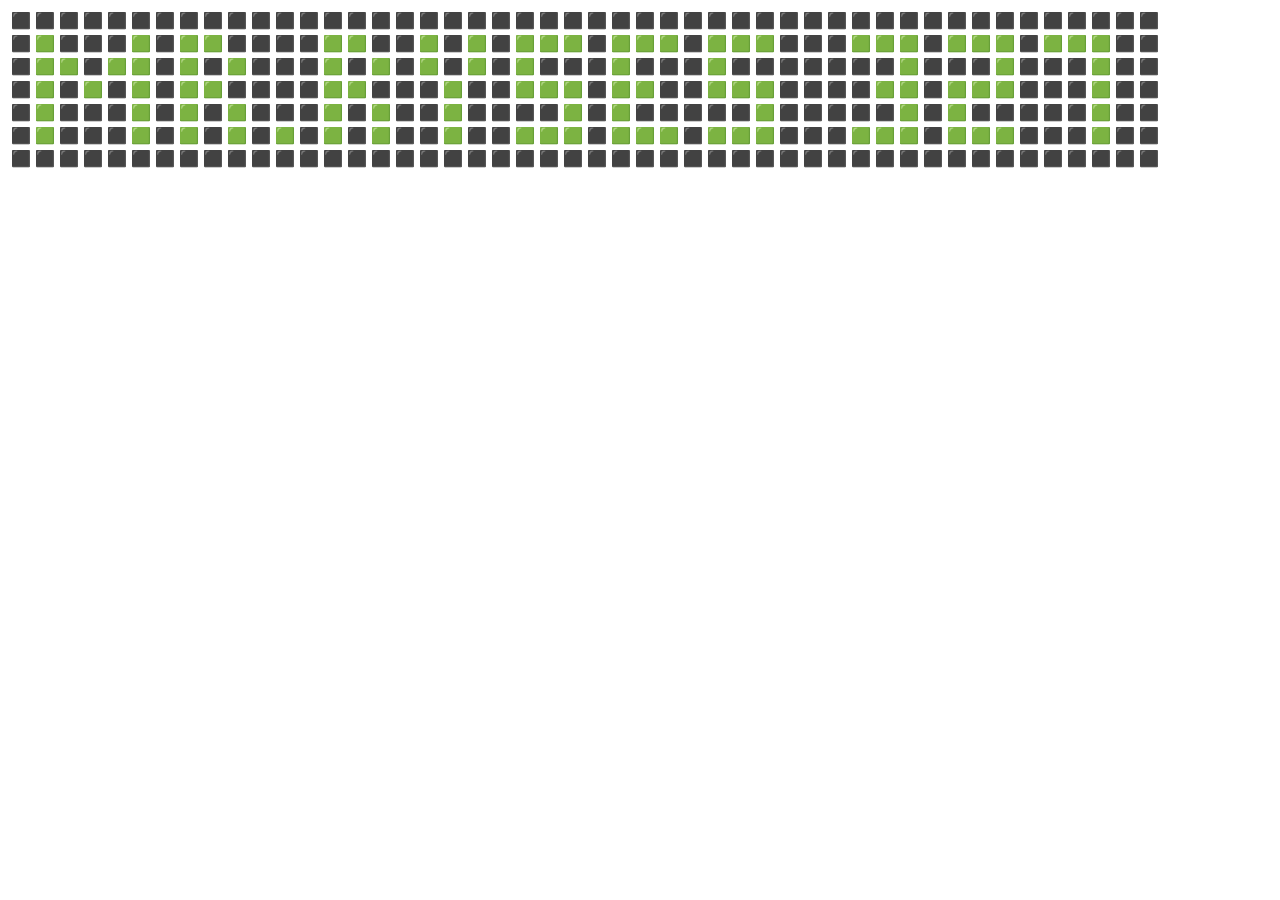
<file: test.html>
<!DOCTYPE html>
<html lang="en">
        <head>
                <meta charset="UTF-8">
                <meta name="viewport" content="width=device-width, initial-scale=1.0">
                <title>Document</title>
        </head>
        <body>
                <table id="table">
                </table>
        </body>
        <script>
                const t = document.getElementById("table")
                const name = [
                        "0 0 0 0 0 0 0 0 0 0 0 0 0 0 0 0 0 0 0 0 0 0 0 0 0 0 0 0 0 0 0 0 0 0 0 0 0 0 0 0 0 0 0 0 0 0 0 0",
                        "0 1 0 0 0 1 0 1 a 0 0 0 0 1 1 0 0 1 0 1 0 1 1 1 0 1 1 1 0 1 1 1 0 0 0 1 1 1 0 1 1 1 0 1 1 1 0 0",
                        "0 1 a 0 1 a 0 1 0 1 0 0 0 1 0 1 0 1 0 1 0 1 0 0 0 1 0 0 0 1 0 0 0 0 0 0 0 1 0 0 0 1 0 0 0 1 0 0",
                        "0 1 0 1 0 1 0 1 a 0 0 0 0 1 1 0 0 0 1 0 0 1 1 1 0 1 1 0 0 1 1 1 0 0 0 0 1 1 0 1 1 1 0 0 0 1 0 0",
                        "0 1 0 0 0 1 0 1 0 1 0 0 0 1 0 1 0 0 1 0 0 0 0 1 0 1 0 0 0 0 0 1 0 0 0 0 0 1 0 1 0 0 0 0 0 1 0 0",
                        "0 1 0 0 0 1 0 1 0 1 0 1 0 1 0 1 0 0 1 0 0 1 1 1 0 1 1 1 0 1 1 1 0 0 0 1 1 1 0 1 1 1 0 0 0 1 0 0",
                        "0 0 0 0 0 0 0 0 0 0 0 0 0 0 0 0 0 0 0 0 0 0 0 0 0 0 0 0 0 0 0 0 0 0 0 0 0 0 0 0 0 0 0 0 0 0 0 0"
                ]
                for(let i = 0; i < 7; i ++){
                        const tr = document.createElement("tr")
                        for (let j = 0; j < (12 * 4); j++){
                                const td = document.createElement("td")
                                const text = name[i].split(" ")
                                td.textContent = text[j] == 0 ? "⬛" : "🟩"
                                tr.appendChild(td)
                        }
                        t.appendChild(tr)
                }
        </script>
</html>
</file>
